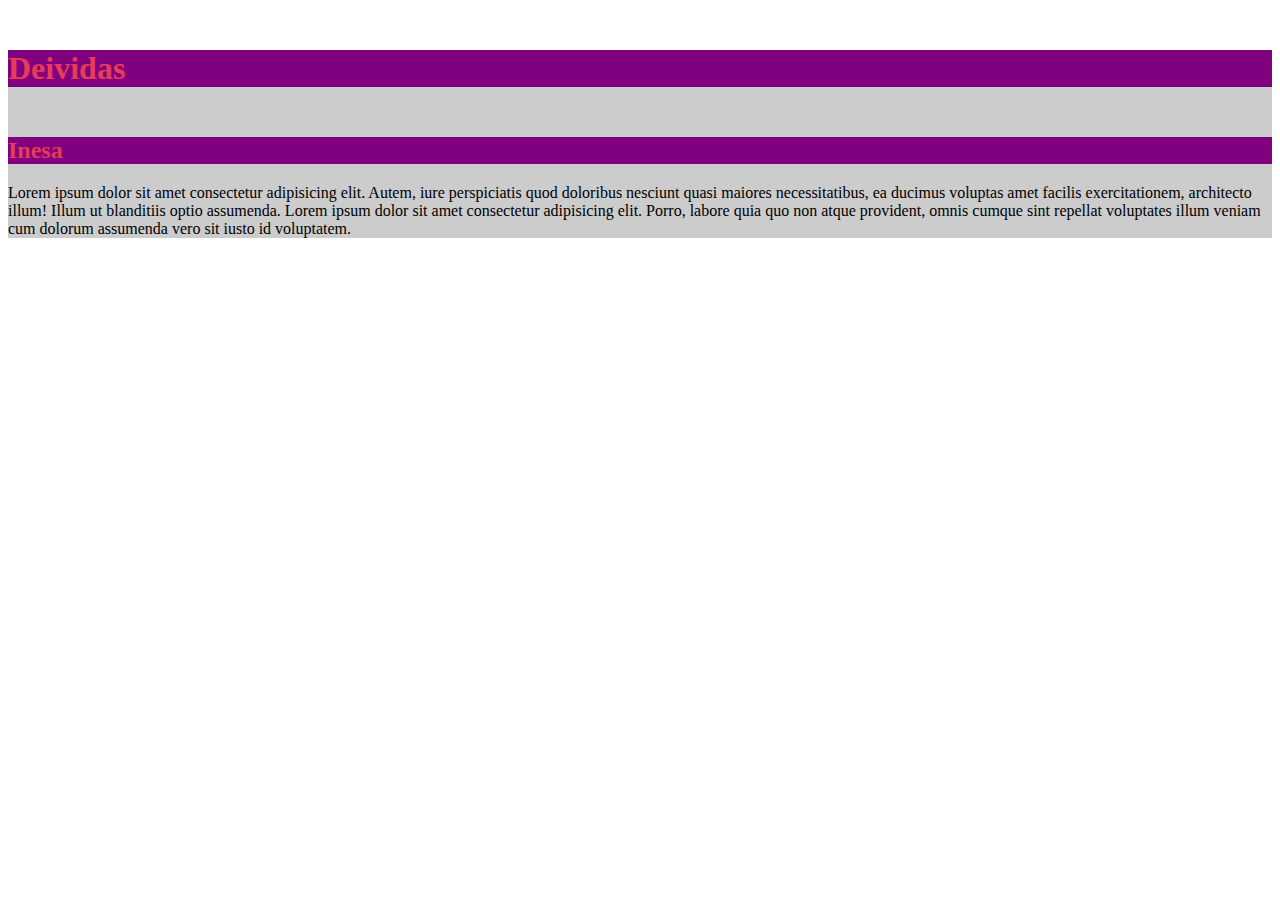
<file: index.html>
<!DOCTYPE html>
<html lang="en">
<head>
    <meta charset="UTF-8">
    <meta name="viewport" content="width=device-width, initial-scale=1.0">
    <meta http-equiv="X-UA-Compatible" content="ie=edge">
    <link rel="stylesheet" href="programing.css">
    <title>Document</title>
</head>
<body>
    <div class="mother">
        <h1>
            Deividas
        </h1>
        <h2>Inesa</h2>
        <p> Lorem ipsum dolor sit amet consectetur adipisicing elit. Autem, iure perspiciatis quod doloribus nesciunt quasi maiores necessitatibus, ea ducimus voluptas amet facilis exercitationem, architecto illum! Illum ut blanditiis optio assumenda. Lorem ipsum dolor sit amet consectetur adipisicing elit. Porro, labore quia quo non atque provident, omnis cumque sint repellat voluptates illum veniam cum dolorum assumenda vero sit iusto id voluptatem. </p>
    </div>
</body>
</html>
</file>
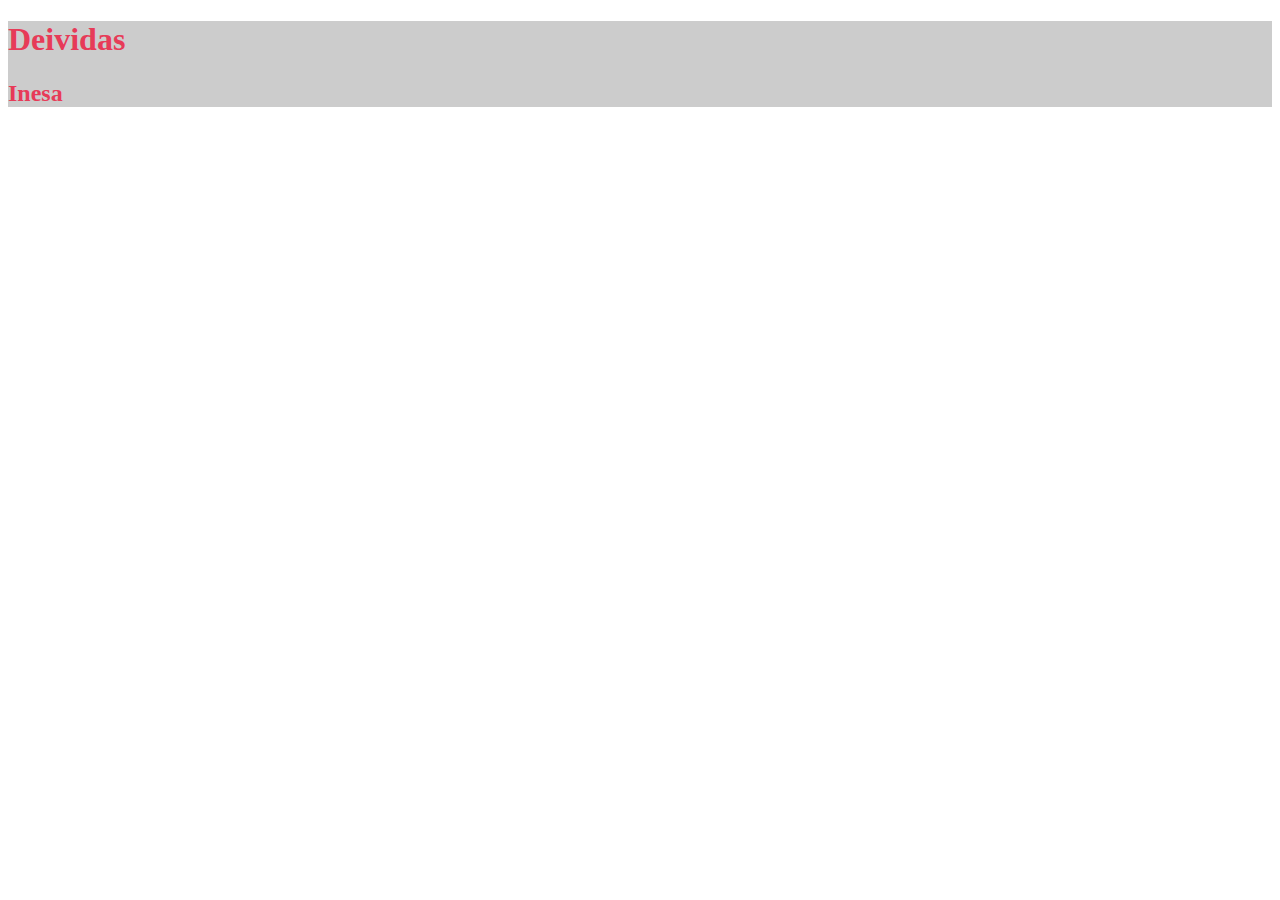
<file: docs/programing.html>
<!DOCTYPE html>
<html lang="en">
<head>
    <meta charset="UTF-8">
    <meta name="viewport" content="width=device-width, initial-scale=1.0">
    <meta http-equiv="X-UA-Compatible" content="ie=edge">
    <link rel="stylesheet" href="programing.css">
    <title>Document</title>
</head>
<body>
    <div class="mother">
        <h1>
            Deividas
        </h1>
        <h2>Inesa</h2>
    </div>
</body>
</html>
</file>
<file: programing.css>
.mother {
    background: #ccc;

}
h1, h2{
 color: rgb(231, 59, 88);
 margin-top: 50px;
 background: purple;
}
</file>
<file: docs/programing.css>
.mother {
    background: #ccc;

}
h1, h2{
 color: rgb(231, 59, 88);
}
</file>
